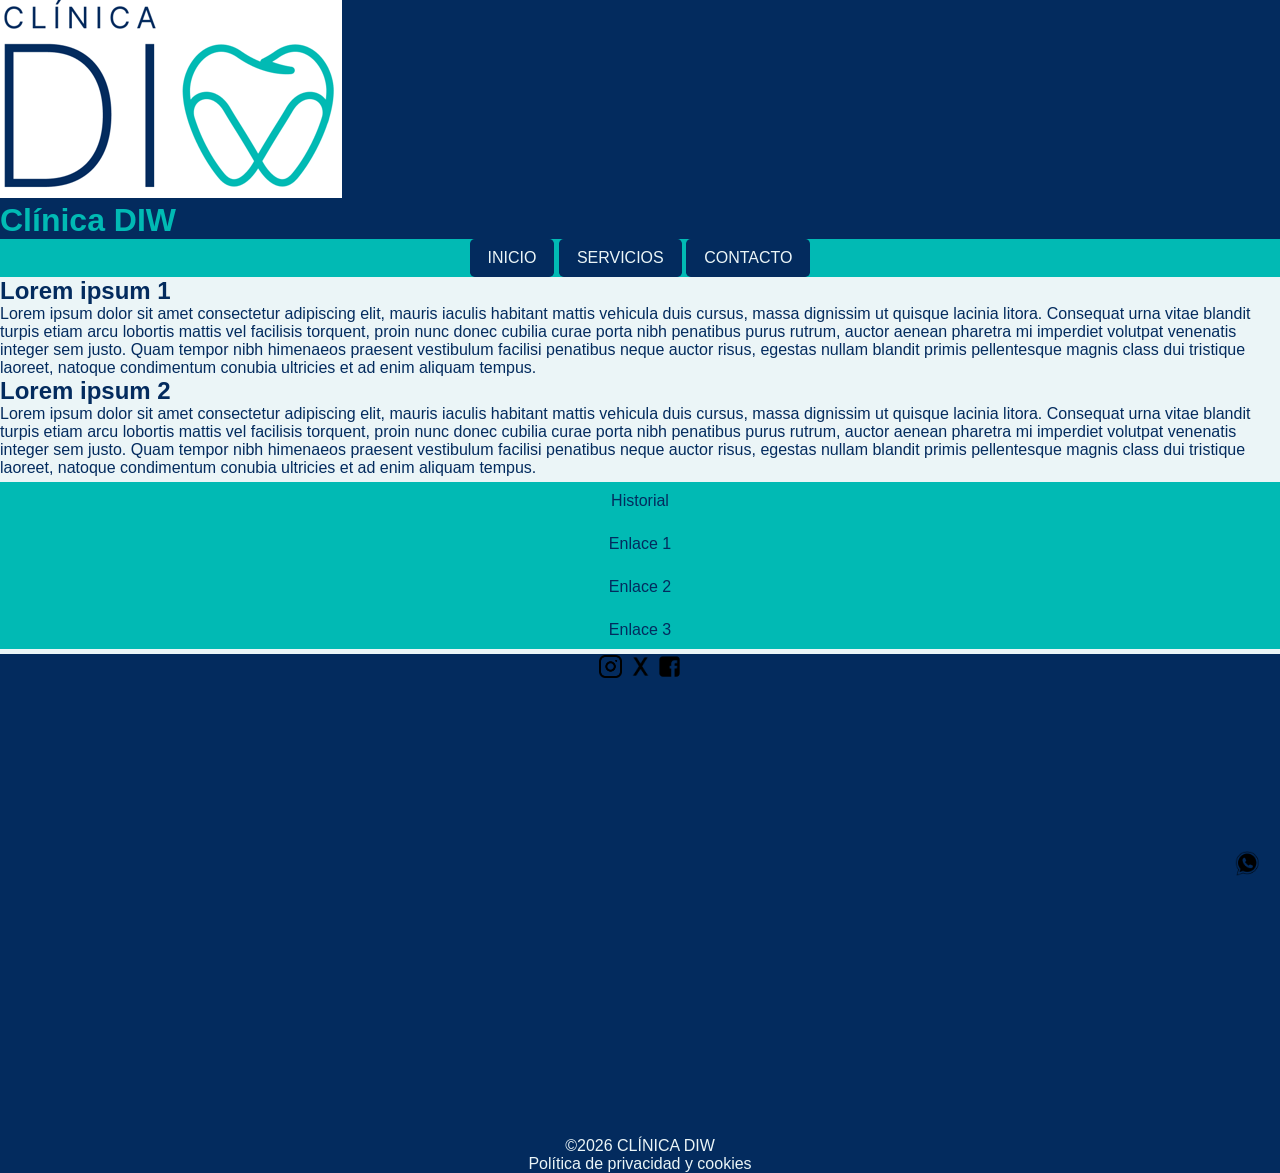
<file: index.html>
<!DOCTYPE html>
<html lang="es">
<head>
    <title>Inicio - Clínica DIW</title>
    <meta charset="utf-8" />
    <meta name="description" content="Clínica DIW, descubre nuestros servicios y toda la información para contactar con nosotros" />
    <meta name="keywords" content="clínica, Clínica DIW, servicios, salud, contacto" />
    <meta name="author" content="Alberto Pereda Gámez" />
    <meta name="copyright" content="2026, Alberto Pereda Gámez" />
    <meta name="viewport" content="width=device-width, initial-scale=1.0" />
    <meta name="robots" content="index,follow">
    <link rel="icon" type="image/png" href="assets/images/favicon.png">
    <link rel="stylesheet" href="assets/css/estilos.css" />
</head>
<body>
    <header>
        <a href="index.html">
            <img src="assets/images/logo.png" alt="Clínica DIW" />
        </a>
        <h1>Clínica DIW</h1>
    </header>
    <nav>
        <a href="index.html">INICIO</a>
        <a href="servicios.html">SERVICIOS</a>
        <a href="contacto.html">CONTACTO</a>
    </nav>
    <main>
        <section>
            <article>
                <h2> Lorem ipsum 1</h2>
                <p>
                    Lorem ipsum dolor sit amet consectetur adipiscing elit, mauris iaculis habitant mattis
                    vehicula duis cursus, massa dignissim ut quisque lacinia litora. Consequat urna vitae
                    blandit turpis etiam arcu lobortis mattis vel facilisis torquent, proin nunc donec cubilia
                    curae porta nibh penatibus purus rutrum, auctor aenean pharetra mi imperdiet volutpat
                    venenatis integer sem justo. Quam tempor nibh himenaeos praesent vestibulum facilisi penatibus
                    neque auctor risus, egestas nullam blandit primis pellentesque magnis class dui tristique
                    laoreet, natoque condimentum conubia ultricies et ad enim aliquam tempus.
                </p>
            </article>
            <article>
                <h2> Lorem ipsum 2</h2>
                <p>
                    Lorem ipsum dolor sit amet consectetur adipiscing elit, mauris iaculis habitant mattis
                    vehicula duis cursus, massa dignissim ut quisque lacinia litora. Consequat urna vitae
                    blandit turpis etiam arcu lobortis mattis vel facilisis torquent, proin nunc donec cubilia
                    curae porta nibh penatibus purus rutrum, auctor aenean pharetra mi imperdiet volutpat
                    venenatis integer sem justo. Quam tempor nibh himenaeos praesent vestibulum facilisi penatibus
                    neque auctor risus, egestas nullam blandit primis pellentesque magnis class dui tristique
                    laoreet, natoque condimentum conubia ultricies et ad enim aliquam tempus.
                </p>
            </article>
            <aside>
                <ul>
                    <li><a href="#">Historial</a></li>
                    <li><a href="#">Enlace 1</a></li>
                    <li><a href="#">Enlace 2</a></li>
                    <li><a href="#">Enlace 3</a></li>
                </ul>
            </aside>
        </section>
    </main>
    <footer>
        <a class ="fijo" href="https://www.whatsapp.com/" target="_blank">
            <img src="assets/images/whatsapp.png" alt="Whatsapp" />
        </a>
        <a href="https://www.instagram.com/" target="_blank">
            <img src="assets/images/instagram.png" alt="Instagram" />
        </a>
        <a href="https://x.com/" target="_blank">
            <img src="assets/images/x.png" alt="X" />
        </a>
        <a href="https://www.facebook.com/" target="_blank">
            <img src="assets/images/facebook.png" alt="Facebook" />
        </a> <br />
        <iframe src="https://www.google.com/maps/embed?pb=!1m18!1m12!1m3!1d5179.968439991851!2d-0.5082629597515042!3d38.32940472605966!2m3!1f0!2f0!3f0!3m2!1i1024!2i768!4f13.1!3m3!1m2!1s0xd62370e5b0c15f1%3A0x91f6bc3a8100bda5!2sIES%20MARE%20NOSTRUM%20CALLE%20PANAM%C3%81%2022%20ALICANTE!5e0!3m2!1ses!2ses!4v1793878391866!5m2!1ses!2ses" 
                width="600" height="450" style="border:0;" allowfullscreen="" loading="lazy" referrerpolicy="strict-origin-when-cross-origin"></iframe><br />
        &copy;2026 CLÍNICA DIW <br />
        <a href="#">Política de privacidad y cookies</a>
    </footer>
</body>
</html>
</file>
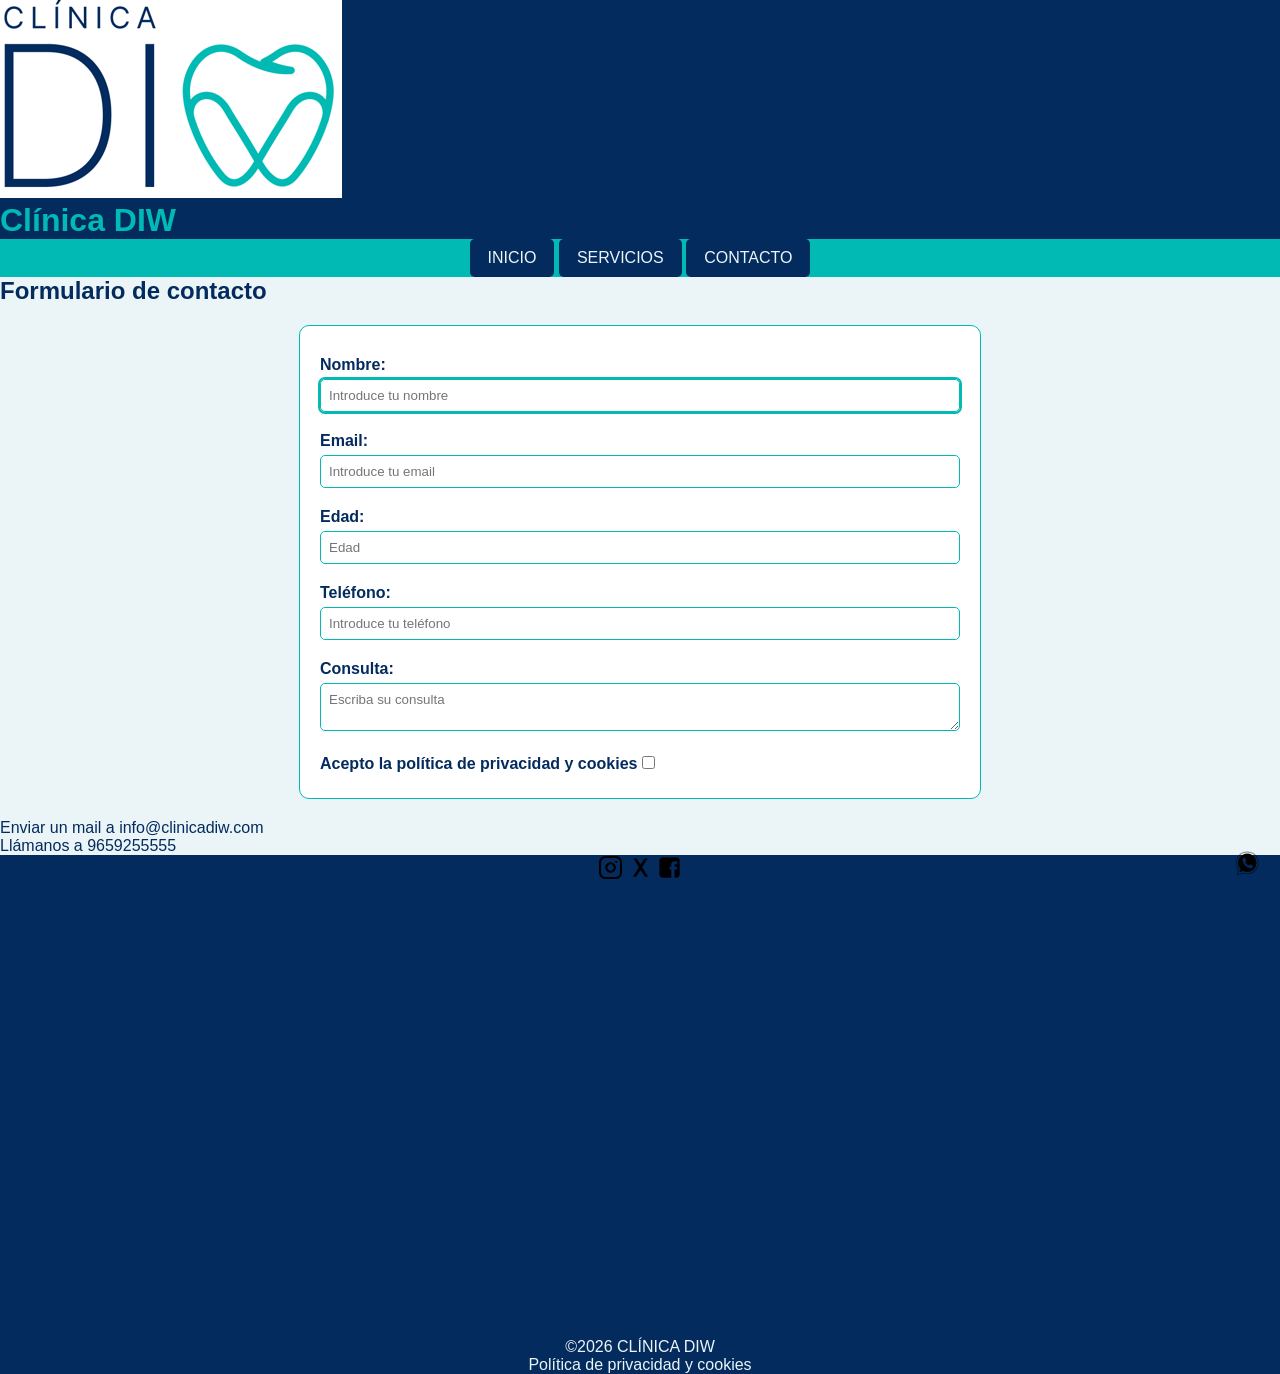
<file: contacto.html>
<!DOCTYPE html>
<html lang="es">
<head>
    <title>Contacto - Clínica DIW</title>
    <meta charset="utf-8" />
    <meta name="description" content="Contáctanos mediente nuestro formulario, por teléfono o a través de correro electrónico" />
    <meta name="keywords" content="contacto, Clínica DIW, teléfono, email, formulario" />
    <meta name="author" content="Alberto Pereda Gámez" />
    <meta name="copyright" content="2026, Alberto Pereda Gámez" />
    <meta name="viewport" content="width=device-width, initial-scale=1.0" />
    <meta name="robots" content="index,follow">
    <link rel="icon" type="image/png" href="assets/images/favicon.png">
    <link rel="stylesheet" href="assets/css/estilos.css" />
</head>
<body>
    <header>
        <a href="index.html">
            <img src="assets/images/logo.png" alt="Clínica DIW" />
        </a>
        <h1>Clínica DIW</h1>
    </header>
    <nav>
        <a href="index.html">INICIO</a>
        <a href="servicios.html">SERVICIOS</a>
        <a href="contacto.html">CONTACTO</a>
    </nav>
    <main>
        <section>
            <h2>Formulario de contacto</h2>
            <form>
                <label for="nombre">Nombre:</label>
                <input type="text" id="nombre" name="nombre" maxlength="40" pattern="[A-Za-zÁÉÍÓÚÜÑáéíóúüñ0-9]+" placeholder="Introduce tu nombre" required autofocus /> <br />
                <label for="email">Email:</label>
                <input type="email" id="email" name="email" placeholder="Introduce tu email" required /> <br />
                <label for="edad">Edad:</label>
                <input type="number" id="edad" name="edad" placeholder="Edad" min="18" max="99" required /> <br />
                <label for="telefono">Teléfono:</label>
                <input type="tel" id="telefono" name="telefono" placeholder="Introduce tu teléfono" required /> <br />
                <label for="consulta">Consulta:</label>
                <textarea id="consulta" name="consulta" placeholder="Escriba su consulta" required></textarea> <br />
                <label for="privacidad">Acepto la política de privacidad y cookies</label>
                <input type="checkbox" id="privacidad" name="privacidad" required />
            </form>
        </section>
        <section>
            <a href="mailto:info@clinicadiw.com">Enviar un mail a info@clinicadiw.com</a> <br />
            <a href="tel:+34965925555">Llámanos a 9659255555</a>
        </section>
    </main>
    <footer>
        <a class="fijo" href="https://www.whatsapp.com/" target="_blank">
            <img src="assets/images/whatsapp.png" alt="Whatsapp" />
        </a>
        <a href="https://www.instagram.com/" target="_blank">
            <img src="assets/images/instagram.png" alt="Instagram" />
        </a>
        <a href="https://x.com/" target="_blank">
            <img src="assets/images/x.png" alt="X" />
        </a>
        <a href="https://www.facebook.com/" target="_blank">
            <img src="assets/images/facebook.png" alt="Facebook" />
        </a> <br />
        <iframe src="https://www.google.com/maps/embed?pb=!1m18!1m12!1m3!1d5179.968439991851!2d-0.5082629597515042!3d38.32940472605966!2m3!1f0!2f0!3f0!3m2!1i1024!2i768!4f13.1!3m3!1m2!1s0xd62370e5b0c15f1%3A0x91f6bc3a8100bda5!2sIES%20MARE%20NOSTRUM%20CALLE%20PANAM%C3%81%2022%20ALICANTE!5e0!3m2!1ses!2ses!4v1793878391866!5m2!1ses!2ses"
                width="600" height="450" style="border:0;" allowfullscreen="" loading="lazy" referrerpolicy="strict-origin-when-cross-origin"></iframe><br />
        &copy;2026 CLÍNICA DIW <br />
        <a href="#">Política de privacidad y cookies</a>
    </footer>
</body>
</html>
</file>
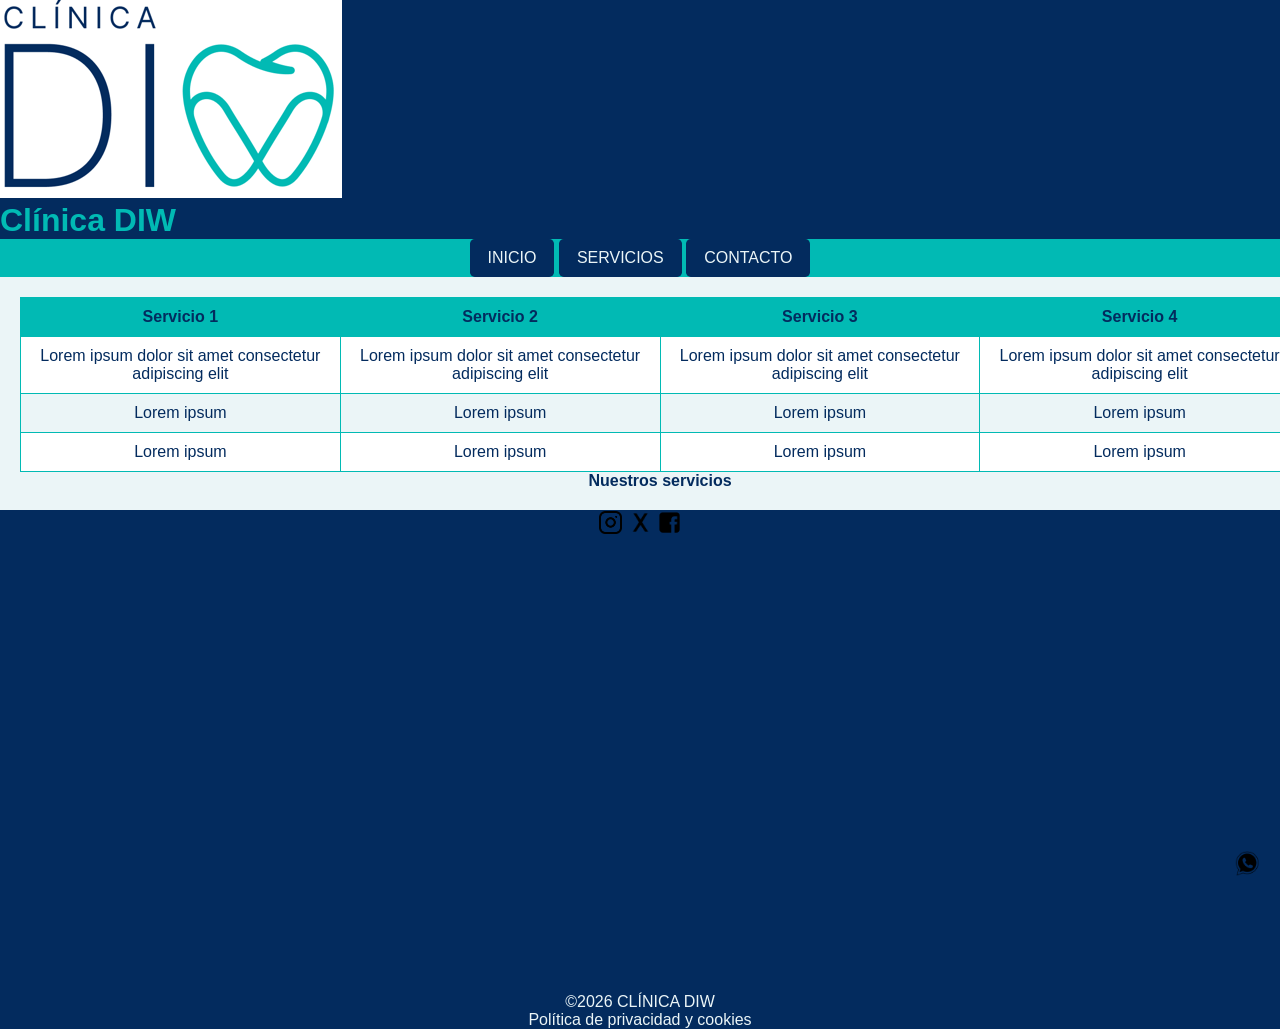
<file: servicios.html>
<!DOCTYPE html>
<html lang="es">
<head>
    <title>Servicios - Clínica DIW</title>
    <meta charset="utf-8" />
    <meta name="description" content="Consulta nuestros servicios disponibles" />
    <meta name="keywords" content="servicios, Clínica DIW, tratamientos, clínica" />
    <meta name="author" content="Alberto Pereda Gámez" />
    <meta name="copyright" content="2026, Alberto Pereda Gámez" />
    <meta name="viewport" content="width=device-width, initial-scale=1.0" />
    <meta name="robots" content="index,follow">
    <link rel="icon" type="image/png" href="assets/images/favicon.png">
    <link rel="stylesheet" href="assets/css/estilos.css" />
</head>
<body>
    <header>
        <a href="index.html">
            <img src="assets/images/logo.png" alt="Clínica DIW" />
        </a>
        <h1>Clínica DIW</h1>
    </header>
    <nav>
        <a href="index.html">INICIO</a>
        <a href="servicios.html">SERVICIOS</a>
        <a href="contacto.html">CONTACTO</a>
    </nav>
    <main>
        <section>
            <table>
                <caption>Nuestros servicios</caption>
                <tr>
                    <th scope="col">Servicio 1</th>
                    <th scope="col">Servicio 2</th>
                    <th scope="col">Servicio 3</th>
                    <th scope="col">Servicio 4</th>
                </tr>
                <tr>
                    <td>Lorem ipsum dolor sit amet consectetur adipiscing elit</td>
                    <td>Lorem ipsum dolor sit amet consectetur adipiscing elit</td>
                    <td>Lorem ipsum dolor sit amet consectetur adipiscing elit</td>
                    <td>Lorem ipsum dolor sit amet consectetur adipiscing elit</td>
                </tr>
                <tr>
                    <td>Lorem ipsum</td>
                    <td>Lorem ipsum</td>
                    <td>Lorem ipsum</td>
                    <td>Lorem ipsum</td>
                </tr>
                <tr>
                    <td>Lorem ipsum</td>
                    <td>Lorem ipsum</td>
                    <td>Lorem ipsum</td>
                    <td>Lorem ipsum</td>
                </tr>
            </table>
        </section>
    </main>
    <footer>
        <a class="fijo" href="https://www.whatsapp.com/" target="_blank">
            <img src="assets/images/whatsapp.png" alt="Whatsapp" />
        </a>
        <a href="https://www.instagram.com/" target="_blank">
            <img src="assets/images/instagram.png" alt="Instagram" />
        </a>
        <a href="https://x.com/" target="_blank">
            <img src="assets/images/x.png" alt="X" />
        </a>
        <a href="https://www.facebook.com/" target="_blank">
            <img src="assets/images/facebook.png" alt="Facebook" />
        </a> <br />
        <iframe src="https://www.google.com/maps/embed?pb=!1m18!1m12!1m3!1d5179.968439991851!2d-0.5082629597515042!3d38.32940472605966!2m3!1f0!2f0!3f0!3m2!1i1024!2i768!4f13.1!3m3!1m2!1s0xd62370e5b0c15f1%3A0x91f6bc3a8100bda5!2sIES%20MARE%20NOSTRUM%20CALLE%20PANAM%C3%81%2022%20ALICANTE!5e0!3m2!1ses!2ses!4v1793878391866!5m2!1ses!2ses"
                width="600" height="450" style="border:0;" allowfullscreen="" loading="lazy" referrerpolicy="strict-origin-when-cross-origin"></iframe><br />
        &copy;2026 CLÍNICA DIW <br />
        <a href="#">Política de privacidad y cookies</a>
    </footer>
</body>
</html>
</file>
<file: assets/css/estilos.css>
* {
    margin: 0px;
    padding: 0px;
}

body {
    font-size: 1em;
    background-color: #EBF5F7;
    color: #032B5E;
    font-family: Arial, sans-serif;
    font-style: normal;
}

header {
    background-color: #032B5E;
    color: #EBF5F7;
}

nav {
    background-color: #01BAB4;
    color: #032B5E;
    text-align: center;
    position: sticky;
    top: 0;
}

aside {
    background-color: #01BAB4;
    color: #032B5E;
    text-align: center;
}

footer {
    background-color: #032B5E;
    color: #EBF5F7;
    text-align: center;
}

h1 {
    font-size: 2em;
    color: #01BAB4;
    font-family: Arial, sans-serif;
}

h2 {
    font-size: 1.5em;
    color: #032B5E;
    font-family: Arial, sans-serif;
}

a {
    color: #032B5E;
    text-decoration: none;
}
    
    a:visited {
        color: #032B5E;
    }

    a:hover {
        color: #EBF5F7;
        background-color: #032B5E;
    }

form {
    background-color: #FFFFFF;
    color: #032B5E;
    width: 50%;
    margin: 20px auto;
    padding: 20px;
    border: 1px solid #01BAB4;
    border-radius: 10px;
}

input, textarea {
    background-color: #FFFFFF;
    color: #032B5E;
    border: 1px solid #01BAB4;
    font-family: inherit;
}

    input:focus, textarea:focus {
        outline: 2px solid #01BAB4;
    }

table {
    background-color: #EBF5F7;
    color: #032B5E;
    border-collapse: collapse;
    table-layout: auto;
    width: 100%;
    margin: 20px;
    text-align: center;
}



td {
    background-color: #EBF5F7;
    color: #032B5E;
}

th, td {
    border: 1px solid #01BAB4;
    padding: 10px;
}

caption {
    color: #032B5E;
    font-weight: bold;
    caption-side: bottom;
}

nav a {
    display: inline-block;
    padding: 10px 18px;
    background-color: #032B5E;
    color: #EBF5F7;
    border-radius: 0.3em;
}

    nav a:visited {
        color: #EBF5F7;
    }

    nav a:hover {
        color: #032B5E;
        background-color: #EBF5F7;
    }

aside li {
    margin: 5px 0;
}

aside a {
    display: block;
    padding: 10px;
}

footer img {
    width: 25px;
    height: 25px;
}

.fijo {
    position: fixed;
    bottom: 20px;
    right: 20px;
}

table tr:first-child th,
table tr:first-child td {
    background-color: #01BAB4;
    color: #032B5E;
}

tr:nth-child(odd) td {
    background-color: #EBF5F7;
}

tr:nth-child(even) td {
    background-color: #FFFFFF;
}

nav a:link,
nav a:visited {
    color: #EBF5F7;
}

nav a:hover {
    color: #032B5E;
    background-color: #EBF5F7;
}

nav a:active {
    color: #01BAB4;
    background-color: #032B5E;
}

footer a:link,
footer a:visited {
    color: #EBF5F7;
}

form label {
    display: inline-block;
    margin: 10px 0 5px;
    font-weight: bold;
}

form input:not([type="checkbox"]),
form textarea {
    width: 100%;
    padding: 8px;
    margin-bottom: 10px;
    box-sizing: border-box;
    border: 1px solid #01BAB4;
    border-radius: 5px;
}
</file>
